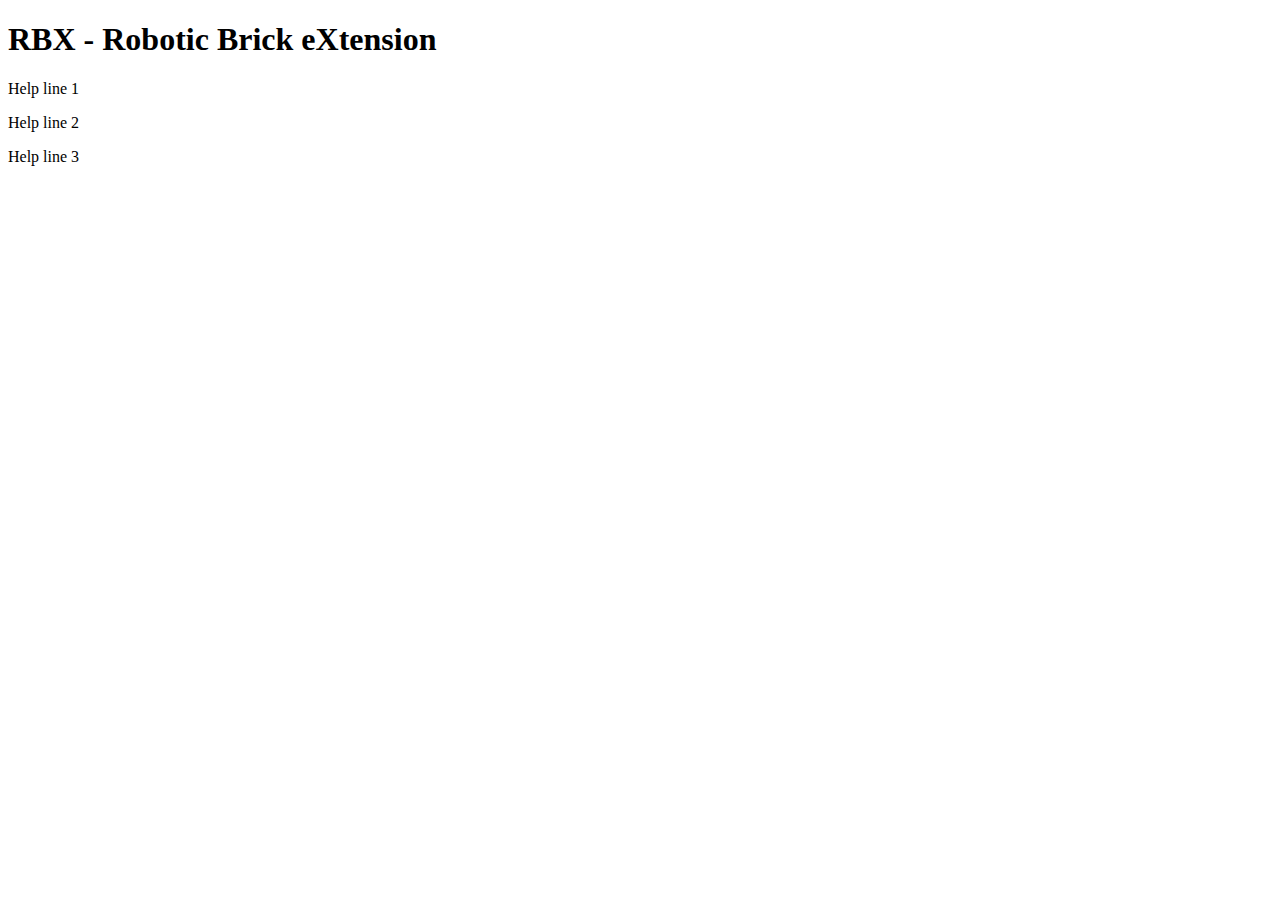
<file: platformio/data/help.html>
<!DOCTYPE html>
<html lang="en">
<head>
	<title>RBX</title>
	<meta name="viewport" content="width=device-width, initial-scale=1">
	<link rel="icon" type="image/ico" href="favicon.ico" />
	<link rel="stylesheet" href="https://cdnjs.cloudflare.com/ajax/libs/font-awesome/4.7.0/css/font-awesome.min.css">
</head>
<body>
	<h1>RBX - Robotic Brick eXtension</h1>
	<p>Help line 1</p>
	<p>Help line 2</p>
	<p>Help line 3</p>
</body>
</html>
</file>
